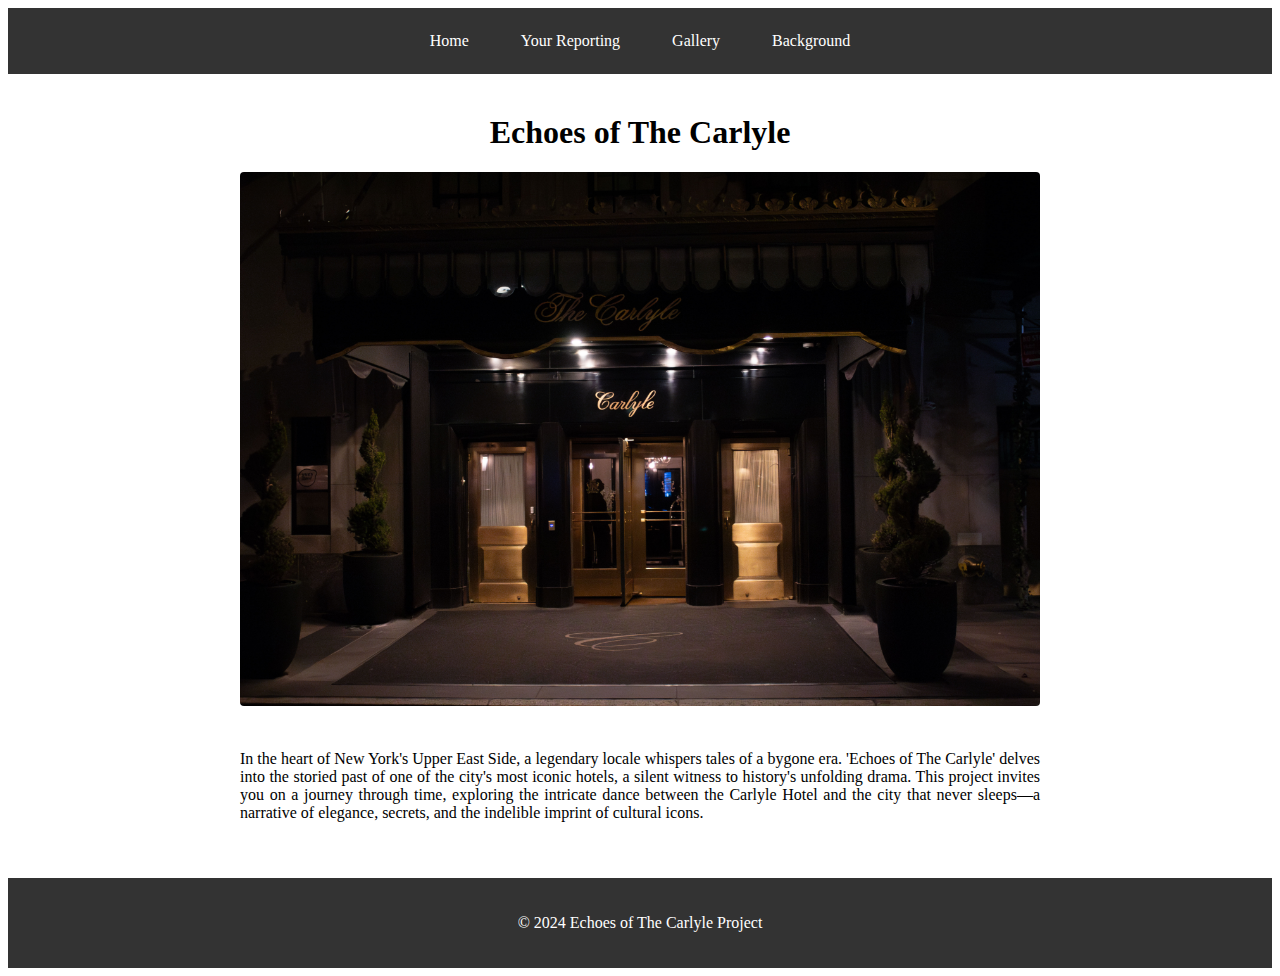
<file: index.html>
<!DOCTYPE html>
<html lang="en">
<head>
    <meta charset="UTF-8">
    <meta name="viewport" content="width=device-width, initial-scale=1.0">
    <title>Echoes of The Carlyle - Home</title>
    <link rel="stylesheet" href="style.css">
</head>
<body>
    <header>
        <nav>
            <ul>
                <li><a href="index.html">Home</a></li>
                <li><a href="reporting.html">Your Reporting</a></li>
                <li><a href="gallery.html">Gallery</a></li>
                <li><a href="background.html">Background</a></li>
            </ul>
        </nav>
    </header>
    <main>
        <h1>Echoes of The Carlyle</h1>
        <div class="intro-img-container">
            <img src="images/img0.jpg" alt="Feature Photo">
        </div>
        <p>In the heart of New York's Upper East Side, a legendary locale whispers tales of a bygone era. 'Echoes of The Carlyle' delves into the storied past of one of the city's most iconic hotels, a silent witness to history's unfolding drama. This project invites you on a journey through time, exploring the intricate dance between the Carlyle Hotel and the city that never sleeps—a narrative of elegance, secrets, and the indelible imprint of cultural icons.</p>
    </main>
        
    <footer>
        <p>&copy; 2024 Echoes of The Carlyle Project</p>
    </footer>
</body>
</html>
</file>
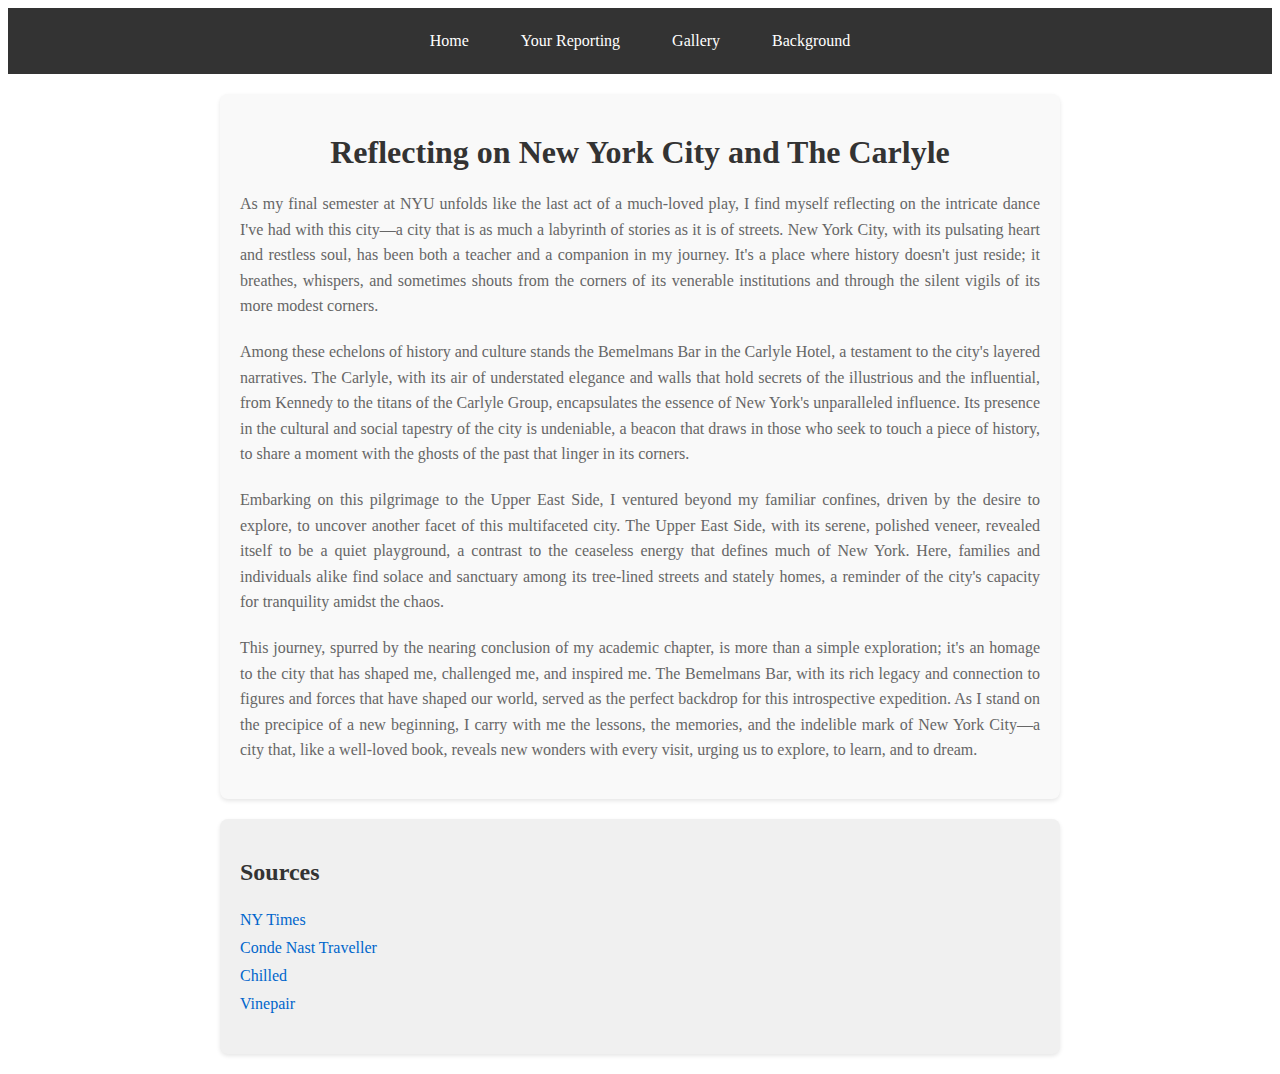
<file: background.html>
<!DOCTYPE html>
<html lang="en">
<head>
    <meta charset="UTF-8">
    <meta name="viewport" content="width=device-width, initial-scale=1.0">
    <title>Background - PhotoJournalism Project</title>
    <link rel="stylesheet" href="style.css">
</head>
<body>
    
    <header>
        <nav>
            <ul>
                <li><a href="index.html">Home</a></li>
                <li><a href="reporting.html">Your Reporting</a></li>
                <li><a href="gallery.html">Gallery</a></li>
                <li><a href="background.html">Background</a></li>
            </ul>
        </nav>
    </header>

    <main class="background-content">
        <h1>Reflecting on New York City and The Carlyle</h1>
        <p>As my final semester at NYU unfolds like the last act of a much-loved play, I find myself reflecting on the intricate dance I've had with this city—a city that is as much a labyrinth of stories as it is of streets. New York City, with its pulsating heart and restless soul, has been both a teacher and a companion in my journey. It's a place where history doesn't just reside; it breathes, whispers, and sometimes shouts from the corners of its venerable institutions and through the silent vigils of its more modest corners.</p>

        <p>Among these echelons of history and culture stands the Bemelmans Bar in the Carlyle Hotel, a testament to the city's layered narratives. The Carlyle, with its air of understated elegance and walls that hold secrets of the illustrious and the influential, from Kennedy to the titans of the Carlyle Group, encapsulates the essence of New York's unparalleled influence. Its presence in the cultural and social tapestry of the city is undeniable, a beacon that draws in those who seek to touch a piece of history, to share a moment with the ghosts of the past that linger in its corners.</p>

        <p>Embarking on this pilgrimage to the Upper East Side, I ventured beyond my familiar confines, driven by the desire to explore, to uncover another facet of this multifaceted city. The Upper East Side, with its serene, polished veneer, revealed itself to be a quiet playground, a contrast to the ceaseless energy that defines much of New York. Here, families and individuals alike find solace and sanctuary among its tree-lined streets and stately homes, a reminder of the city's capacity for tranquility amidst the chaos.</p>

        <p>This journey, spurred by the nearing conclusion of my academic chapter, is more than a simple exploration; it's an homage to the city that has shaped me, challenged me, and inspired me. The Bemelmans Bar, with its rich legacy and connection to figures and forces that have shaped our world, served as the perfect backdrop for this introspective expedition. As I stand on the precipice of a new beginning, I carry with me the lessons, the memories, and the indelible mark of New York City—a city that, like a well-loved book, reveals new wonders with every visit, urging us to explore, to learn, and to dream.</p>
    </main>

    <aside class="references">
        <h2>Sources</h2>
        <ul>
            <li><a href="https://www.nytimes.com/2019/12/20/t-magazine/bemelmans-bar.html" target="_blank">NY Times</a></li>
            <li><a href="https://www.cntraveler.com/bars/new-york/bemelmans-bar" target="_blank">Conde Nast Traveller</a></li>
            <li><a href="https://chilledmagazine.com/inside-the-carlyle-hotels-bemelmans-bar-with-manager-dimitrios-michalopoulos/" target="_blank">Chilled</a></li>
            <li><a href="https://vinepair.com/wine-blog/inside-bemelmans-bar/" target="_blank">Vinepair</a></li>
            <!-- Add more sources as needed -->
        </ul>
    </aside>
</body>
</html>
</file>
<file: style.css>
/* Reset list styles */
nav ul {
    list-style-type: none;
    margin: 0;
    padding: 0;
    overflow: hidden;
    background-color: #333; /* Dark background color */
}

/* Display list items inline */
nav ul li {
    float: left;
}

/* Style links */
nav ul li a {
    display: block;
    color: white; /* Light text color for contrast */
    text-align: center;
    padding: 14px 16px;
    text-decoration: none;
    transition: 0.3s; /* Smooth transition for hover effect */
}

/* Change the link color to #111 (darker) on hover */
nav ul li a:hover {
    background-color: #111;
}

/* Additional styles for the gallery to ensure it doesn't break the nav styling */
.gallery {
    display: flex;
    flex-wrap: wrap;
    justify-content: center;
    gap: 10px;
    margin-top: 20px; /* Add space between nav and gallery */
}

.img-container {
    border: 1px solid #ddd;
    border-radius: 4px;
    overflow: hidden;
    width: 200px;
    height: 200px;
}

.img-container img {
    width: 100%;
    height: 100%;
    object-fit: cover;
}

/* Full-screen styling */
.full-screen {
    position: fixed;
    top: 0;
    left: 0;
    width: 100vw;
    height: 100vh;
    background-color: rgba(0, 0, 0, 0.8);
    display: flex;
    justify-content: center;
    align-items: center;
    cursor: pointer;
    z-index: 1000;
}

.full-screen-img {
    max-width: 80%;
    max-height: 80%;
    margin: 20px;
}

.prev, .next {
    cursor: pointer;
    position: absolute;
    top: 50%;
    width: auto;
    padding: 16px;
    margin-top: -50px;
    color: white;
    font-weight: bold;
    font-size: 30px;
    transition: 0.6s ease;
    user-select: none;
}

.prev {
    left: 0;
    border-radius: 0 3px 3px 0;
}

.next {
    right: 0;
    border-radius: 3px 0 0 3px;
}

.prev:hover, .next:hover {
    background-color: rgba(0,0,0,0.8);
}

/* Continue from the existing styles... */

/* Style for main content area */
main.background-content {
    max-width: 800px;
    margin: 20px auto;
    padding: 20px;
    background-color: #f9f9f9; /* Light background to contrast with text */
    border-radius: 8px;
    box-shadow: 0 2px 4px rgba(0,0,0,0.1); /* Subtle shadow for depth */
}

main.background-content h1 {
    color: #333; /* Darker color for headings */
    margin-bottom: 16px;
}

main.background-content p {
    text-align: justify;
    line-height: 1.6; /* Improve readability */
    color: #666; /* Soft color for text */
}

/* Enhance navigation bar */
header nav ul {
    display: flex;
    justify-content: center; /* Center nav items */
    padding: 10px 0;
}

nav ul li {
    margin: 0 10px; /* Space out nav items */
}

/* Responsive nav */
@media (max-width: 600px) {
    nav ul li {
        float: none;
        display: block;
        text-align: center;
    }
    nav ul li a {
        padding: 10px;
    }
}

/* Additional styles for intro text */
main {
    padding: 20px;
    text-align: center; /* Center-aligns the content for a more aesthetic appeal */
}

main h1 {
    margin-top: 20px;
}

main p {
    margin-top: 20px;
    max-width: 800px; /* Ensures text readability by not stretching too wide */
    margin-left: auto; /* Centers the paragraph */
    margin-right: auto;
    text-align: justify; /* Improves readability */
}

/* Style adjustments for footer */
footer {
    text-align: center;
    padding: 20px 0;
    margin-top: 20px;
    background-color: #333;
    color: white;
}

/* Style adjustments for the intro image to fit text width */
.intro-img-container img {
    max-width: 100%; /* Ensures the image is responsive and fits the container */
    height: auto; /* Maintains the aspect ratio */
    border-radius: 4px; /* Optional: Matches your style for gallery images */
    margin-bottom: 20px; /* Space between the image and the intro text */
}

/* Ensures the intro image container matches the text width */
main .intro-img-container {
    max-width: 800px; /* Matches the text container width */
    margin: 20px auto; /* Centers the container */
}
.intro-img-container img {
    max-width: 100%; /* Ensures the image is responsive and fits the container */
    height: auto; /* Maintains the aspect ratio */
    border-radius: 4px; /* Optional: Matches your style for gallery images */
    margin-bottom: 20px; /* Space between the image and the intro text */
}

/* Ensures the intro image container matches the text width */
main .intro-img-container {
    max-width: 800px; /* Matches the text container width */
    margin: 20px auto; /* Centers the container */
}

/* Continue from your existing styles... */

.references {
    margin: 20px auto;
    padding: 20px;
    max-width: 800px; /* Matching the main content width for consistency */
    background-color: #f0f0f0; /* Slightly different background for distinction */
    border-radius: 8px;
    box-shadow: 0 2px 4px rgba(0,0,0,0.1);
}

.references h2 {
    color: #333;
}

.references ul {
    list-style-type: none; /* Removes the default list styling */
    padding: 0;
}

.references ul li {
    padding: 5px 0; /* Adds a bit of space between list items */
}

.references ul li a {
    color: #0066cc; /* A pleasant link color */
    text-decoration: none; /* Optional: removes underline from links */
}

.references ul li a:hover {
    text-decoration: underline; /* Restores underline on hover for clarity */
}

/* Specific styles for the reporting page images to prevent zoom and touching the page edges */
.reporting-content img {
    max-width: 100%; /* Ensures images are not larger than their container */
    height: auto; /* Maintains the aspect ratio */
    margin: 20px 0; /* Adds some space above and below the image */
    border-radius: 4px; /* Optional: Adds slight rounding to the corners for a softer look */
}

/* Ensure this does not conflict with the gallery styling */
.gallery .img-container img {
    width: 100%; /* This might already be set as such */
    height: auto; /* Adjust if necessary to maintain aspect ratio */
    object-fit: cover; /* Keeps the aspect ratio, might crop the image */
}

/* Adjust the .img-container specifically for the reporting page if necessary */
.reporting-content .img-container {
    width: auto; /* Allows the container to adjust based on the image size, removing the fixed size */
    margin: 0 auto; /* Centers the image container within its parent element */
}
</file>
